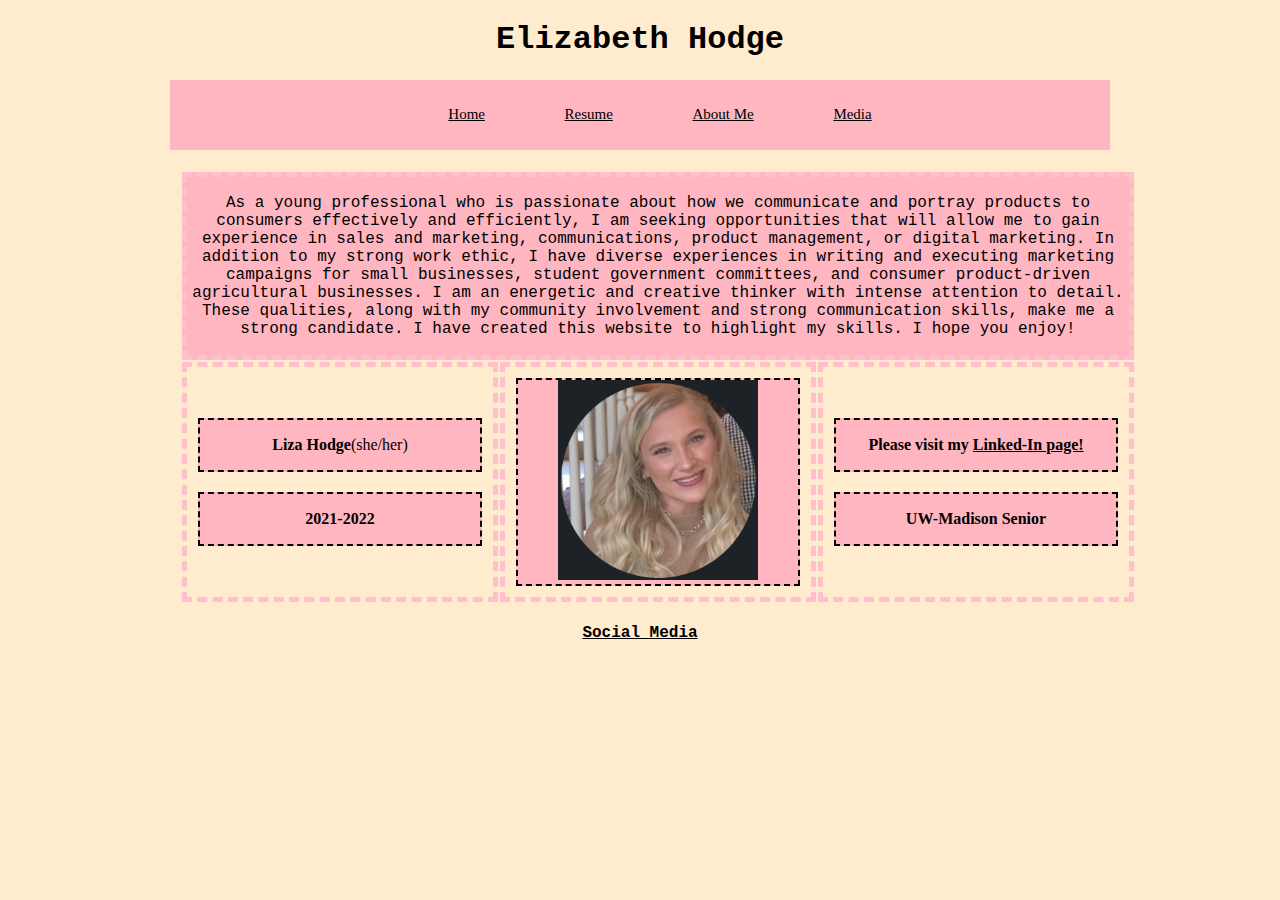
<file: index.html>
<!DOCTYPE html>
<html lang="en-US">
<head>
	<meta charset="UTF-8">
		<title>Elizabeth Hodge</title>

		<link rel="stylesheet" href="stylesheet.css"/>
</head>
	<body>
		<header>
			<h1>Elizabeth Hodge</h1>
			<nav style="background-color: lightpink;">

				<ul>
					<li><a href="index.html">Home</a></li>
					<li><a href="ResumePage.html">Resume</a></li>
					<li><a href="AboutMe.html">About Me</a></li>
					<li><a href="Media.html">Media</a></li>
				</ul>
			</nav>
	</header>
	<main>
		<section>
		<table>
		<tr><td class="mydarlingpink" colspan="3">
		<p> As a young professional who is passionate about how we communicate and portray products to consumers effectively and efficiently, I am seeking opportunities that will allow me to gain experience in sales and marketing, communications, product management, or digital marketing.

		In addition to my strong work ethic, I have diverse experiences in writing and executing marketing campaigns for small businesses, student government committees, and consumer product-driven agricultural businesses. I am an energetic and creative thinker with intense attention to detail. These qualities, along with my community involvement and strong communication skills, make me a strong candidate. I have created this website to highlight my skills. I hope you enjoy!
		</p>
		</td></tr>
		<tr><td>
		<article class="mydarlingpink">
			<p><b>Liza Hodge</b>(she/her) </p>
		</article>

		<article class="mydarlingpink">
			<p style="color:black"><b>2021-2022</b></p>
		</article>
</td><td>
		<article class="mydarlingpink">
			<img src="images/profile.png" alt='profile picture' width="200" height="200">
		</article>
</td><td>
		<article class="mydarlingpink">
			<p> <b>Please visit my <a href="https://www.linkedin.com/in/liza-hodge">Linked-In page!</a></b> </p>
		</article>

		<article class="mydarlingpink">
			<p><b>UW-Madison Senior</b></p>
		</article>
	</td>	
	</table>
	</section>
</main>
	
	<footer><a href= "https://www.instagram.com/lizahodge_/?hl=en"><b>Social Media</b></a></footer>
	
	</body>

</html>
</file>
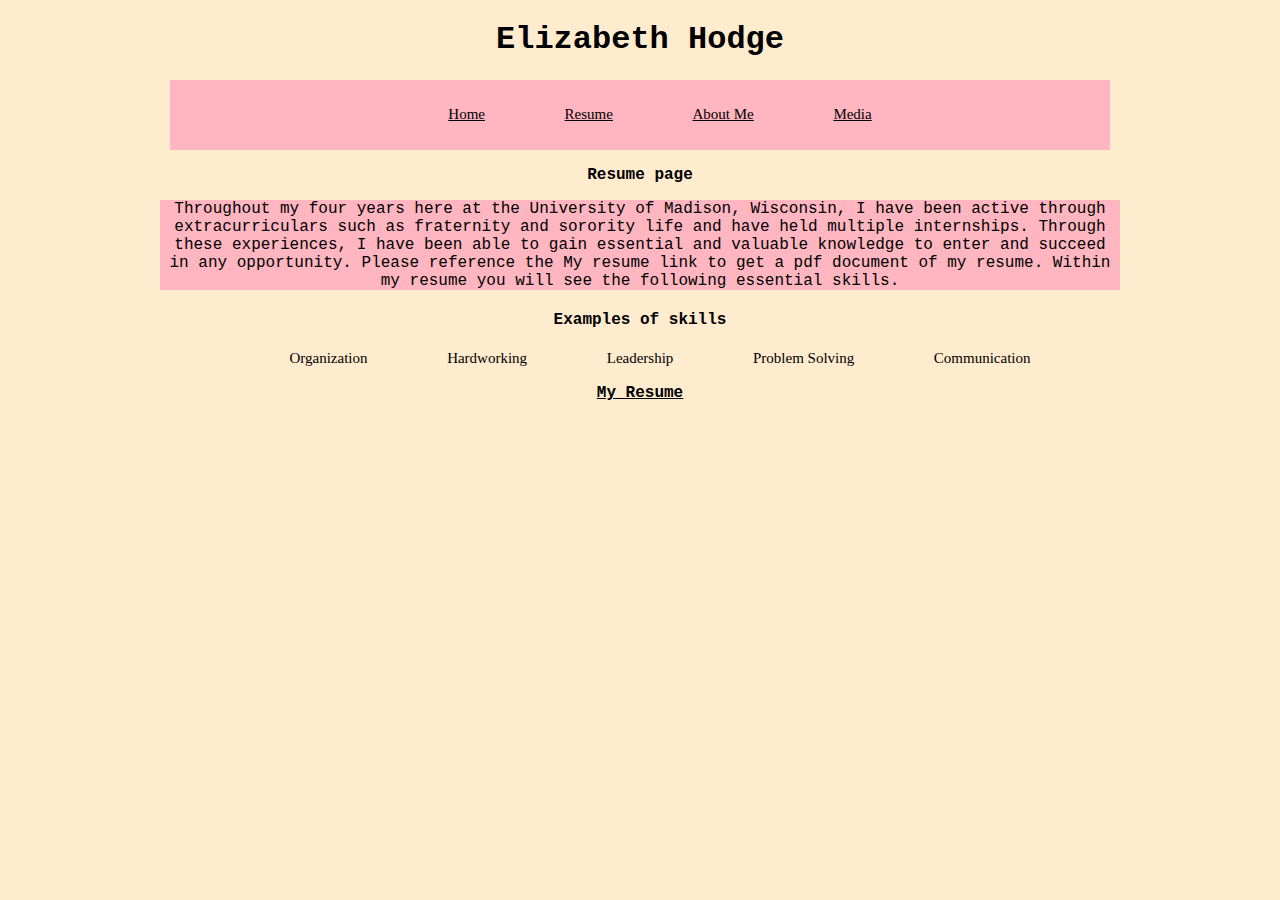
<file: ResumePage.html>
<!DOCTYPE html>
<html lang="en-US">
<head>
	<title>My Resume </title>
	<link rel="stylesheet" href="stylesheet.css"/>

</head>
<body>
	<header>
			<h1>Elizabeth Hodge</h1>
			<nav style="background-color: lightpink;">

				<ul>
					<li><a href="index.html">Home</a></li>
					<li><a href="ResumePage.html">Resume</a></li>
					<li><a href="AboutMe.html">About Me</a></li>
					<li><a href="Media.html">Media</a></li>
				</ul>
			</nav>
	</header>
		<p style= "color:black;"> <b>Resume page </b></p>
		<p style="background-color: lightpink;">Throughout my four years here at the University of Madison, Wisconsin, I have been active through extracurriculars such as fraternity and sorority life and have held multiple internships. Through these experiences, I have been able to gain essential and valuable knowledge to enter and succeed in any opportunity. Please reference the My resume link to get a pdf document of my resume. Within my resume you will see the following essential skills.</p>
		
		<h4>Examples of skills</h4>
		 <ul style="list-style-type:circle;"> 
		 	<li>Organization</li>
		 	<li>Hardworking</li>
		 	<li>Leadership</li>
		 	<li>Problem Solving</li>
		 	<li>Communication</li>
		 </ul>
		<a href="Resume/LizaHodge_Resume_2021-1.pdf"><b>My Resume</b></a>
</body>
</html>
</file>
<file: stylesheet.css>
* {
	
	color: black;	
	text-align: center;

}

body {
	font-family:"Courier New", monospace;
	width: 960px;
	margin: 0 auto;

}

nav {
	font-family: "Courier New", monospace;
	background-color: #efefef;
	padding: 10px;
	margin: 10px;
}

td {
	border: 5px;
	border-style: dashed;
	border-color: pink;
}

li {
	font-family: "Courier New", monospace;
	display: inline;
	padding: 25px;
}

.menuitem {
		
		font-family: "Courier New", monospace;

}



body {
	font-family:"Courier New", monospace;
	background-color: blanchedalmond;
}

main{
	font-family:"Courier New", monospace;
	background-color: #efefef;
	padding: 10px;
	margin: 10px;
	background-color: blanchedalmond;

}
.mydarlingpink {
	background-color: lightpink;
}

/*style="background-color: lightpink;"
style="background-color: lightpink;"
style="color: black" style="font-family: Arial, Helevetica, sans-serif;"*/


article{
	font-family: "Times New Roman", Times, serif;
	background-color: #efefef;
	padding: 0px;
	margin: 10px;
	width: 280px;
	float: right;
	border-style: dashed;
	border-width: 2px;

}

title{
	font-family: "Trebuchet MS" sans-serif;
	border: hotpink;
	border-style: dashed;
	margin: 10px;
}

li{
	font-family:"georgia", serif !important;
	font-size: 15px;
	margin: 10px;
	list-style-type: circle;
}
</file>
